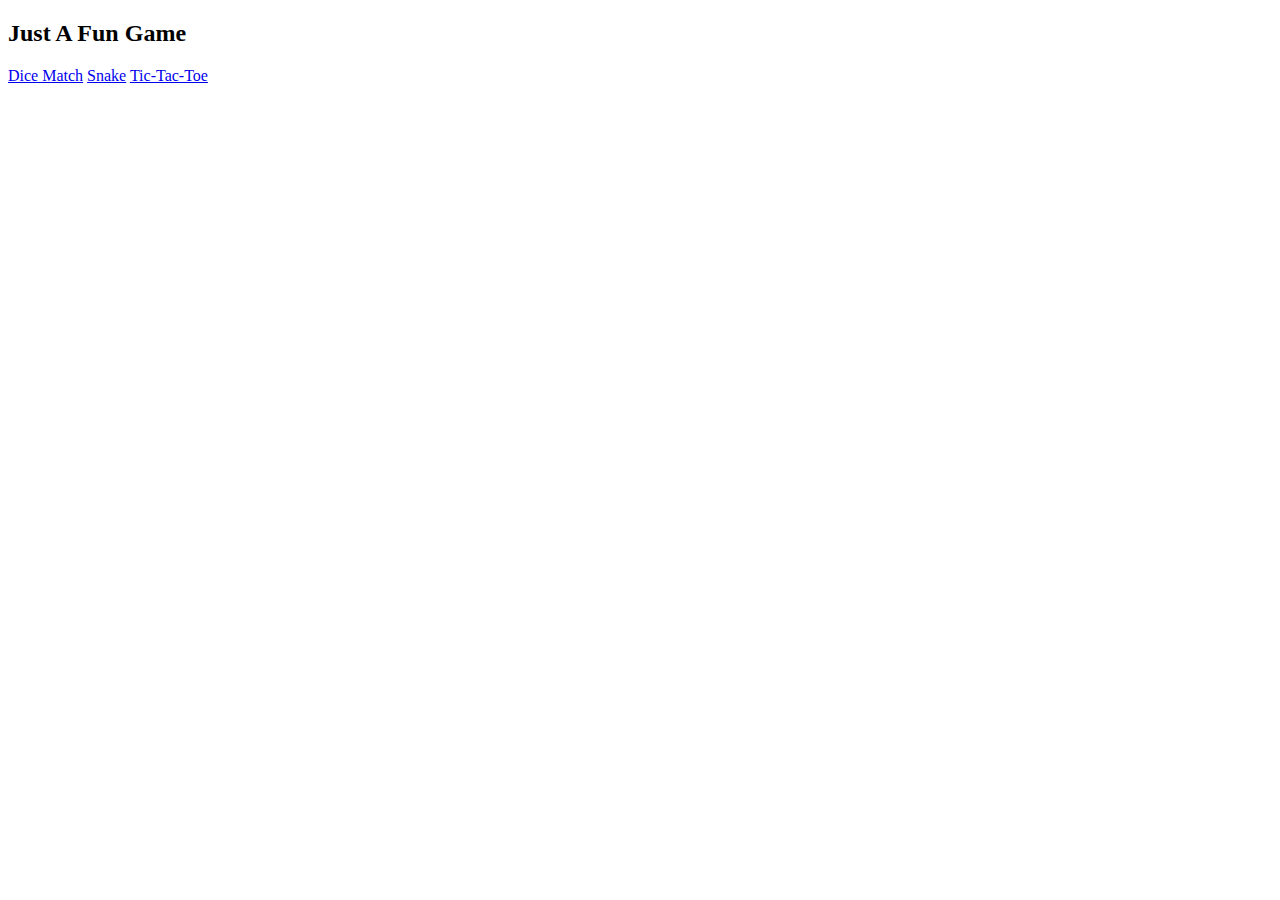
<file: index.html>
<!DOCTYPE html>
<html lang="en">
<head>
    <meta charset="UTF-8">
    <meta name="viewport" content="width=device-width, initial-scale=1.0">
    <title>Fun Game</title>
</head>
<body>

    <!-- link to the game -->
    <h2>Just A Fun Game</h2>
    <a href="./DiceMatch/">Dice Match</a>
    <a href="./Snake/">Snake</a>
    <a href="./TicTacToe/">Tic-Tac-Toe</a>

</body>
</html>
</file>
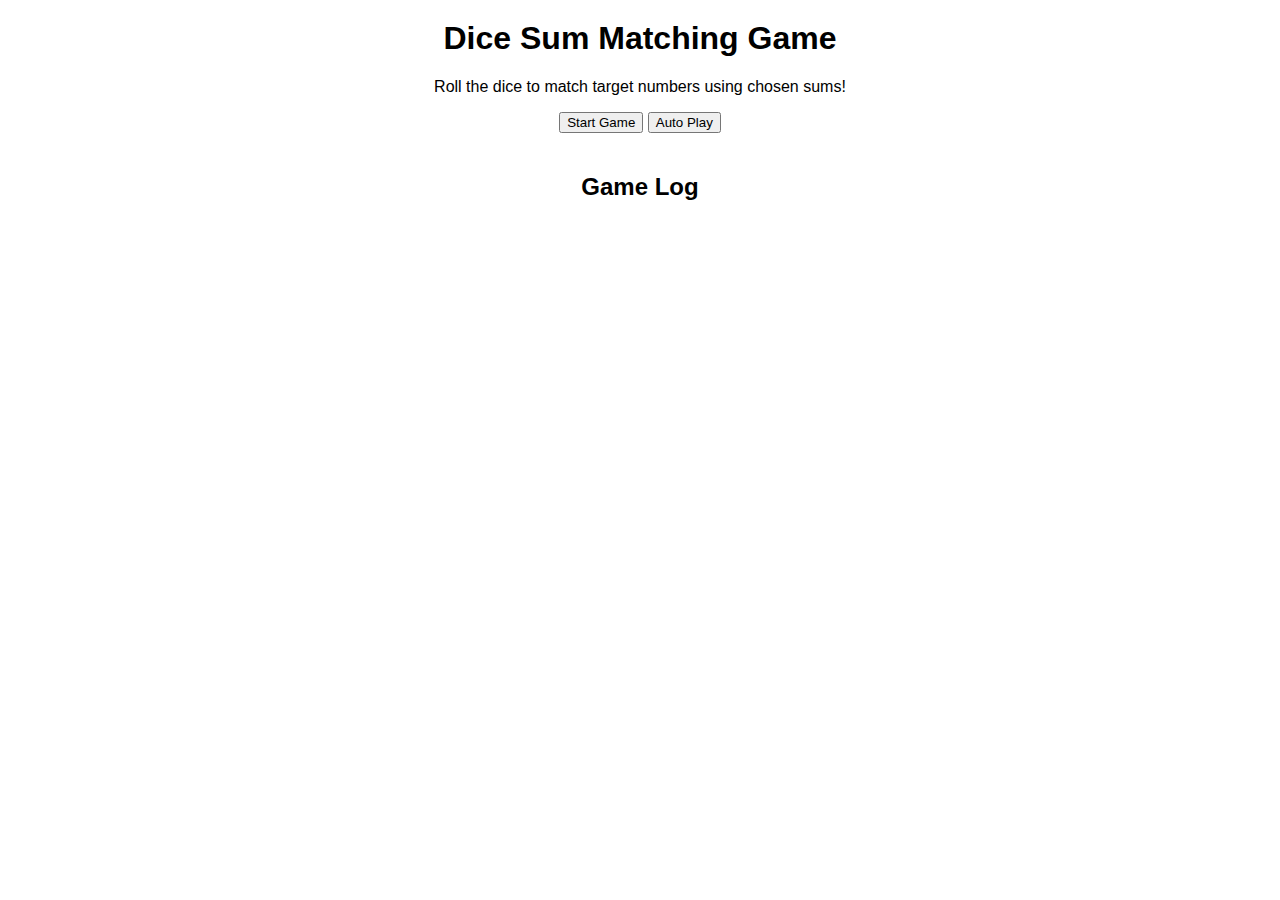
<file: DiceMatch/index.html>
<!DOCTYPE html>
<html lang="en">

<head>
    <meta charset="UTF-8">
    <meta name="viewport" content="width=device-width, initial-scale=1.0">
    <link rel="stylesheet" href="styles.css">
    <title>Dice Sum Matching Game</title>
</head>

<body>
    <h1>Dice Sum Matching Game</h1>
    <p>Roll the dice to match target numbers using chosen sums!</p>

    <button id="start-button">Start Game</button>
    <button id="auto-play-button">Auto Play</button>
    <button id="reset-button" class="hidden">Reset Game</button>

    <div id="game-container">
        <div id="dice-container" class="hidden">
            <button id="roll-dice-button" class="hidden">Roll Dice</button>
            <p>You rolled: <span id="dice1"></span> and <span id="dice2"></span></p>
            <p>Total: <span id="total"></span></p>
        </div>
        <div id="target-container" class="hidden">
            <p>Remaining target numbers: <span id="remaining-targets"></span></p>
            <label for="chosen-numbers">Choose numbers to match (comma-separated):</label>
            <input type="text" id="chosen-numbers">
            <button id="submit-button">Submit</button>
            <p id="result"></p>
        </div>
    </div>

    <div id="game-log">
        <h2>Game Log</h2>
        <ul id="log-list"></ul>
    </div>

    <script src="script.js"></script>
</body>

</html>
</file>
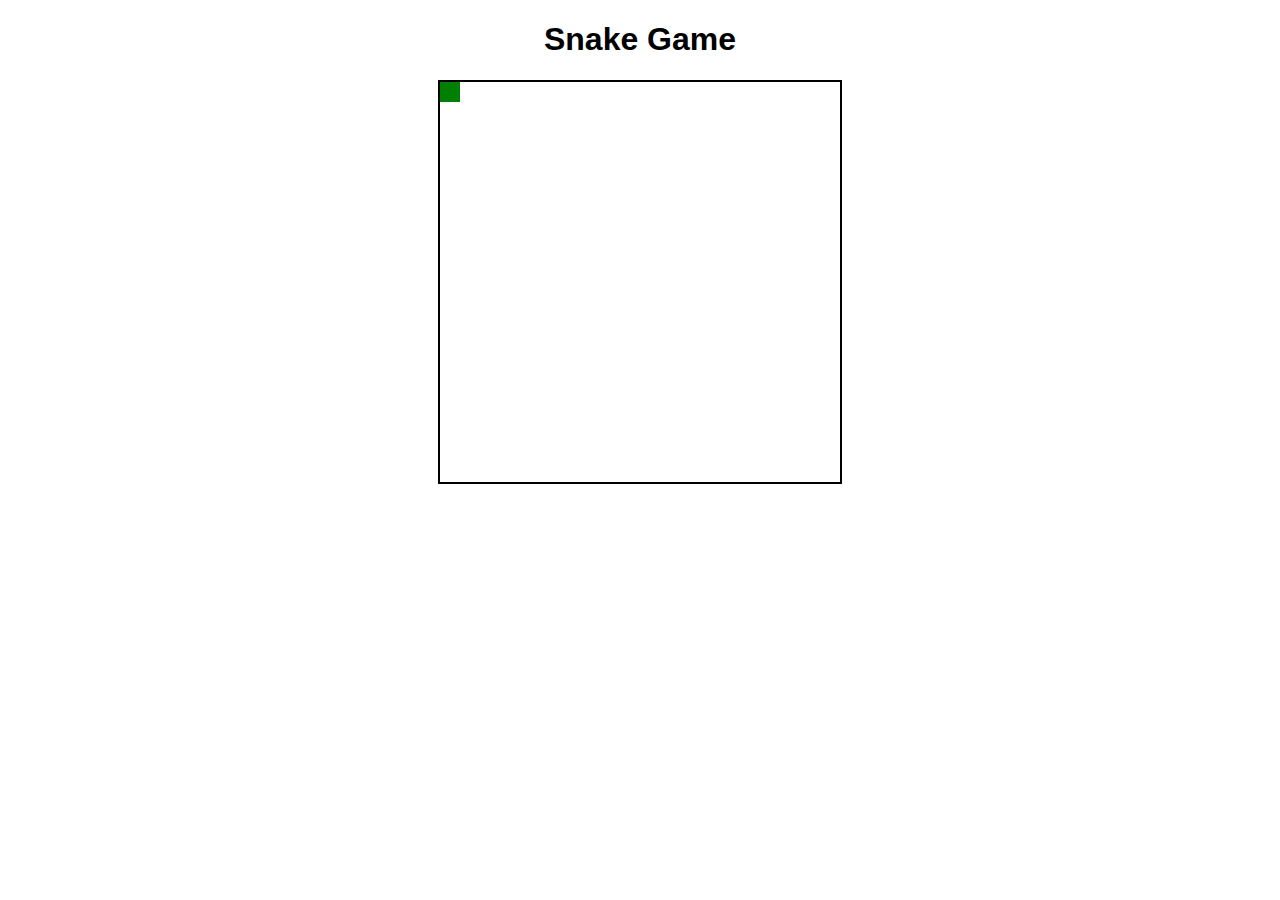
<file: Snake/index.html>
<!DOCTYPE html>
<html lang="en">
<head>
    <meta charset="UTF-8">
    <meta name="viewport" content="width=device-width, initial-scale=1.0">
    <link rel="stylesheet" href="styles.css">
    <title>Snake Game</title>
</head>
<body>
    <h1>Snake Game</h1>
    <div class="game-container" id="game-container">
        <div class="snake-head" id="snake-head"></div>
        <div class="snake-part" id="snake-part">
            <div class="snake-part" id="snake-body"></div>
        </div>
    </div>
    <script src="script.js"></script>
</body>
</html>
</file>
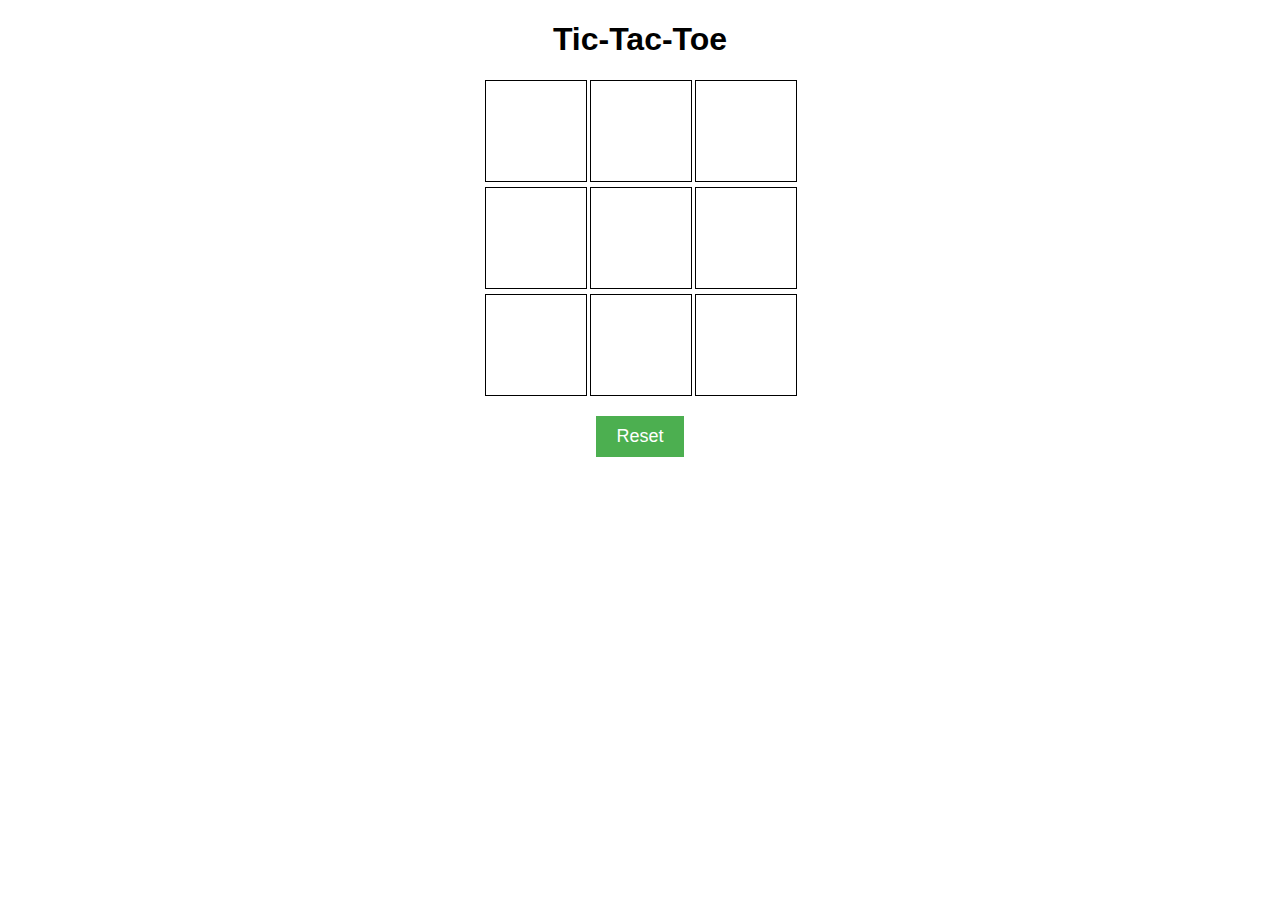
<file: TicTacToe/index.html>
<!DOCTYPE html>
<html lang="en">
<head>
    <meta charset="UTF-8">
    <meta name="viewport" content="width=device-width, initial-scale=1.0">
    <link rel="stylesheet" href="styles.css">
    <title>Tic-Tac-Toe</title>
</head>
<body>
    <h1>Tic-Tac-Toe</h1>
    <div class="board" id="board">
        <div class="cell" onclick="makeMove(this)"></div>
        <div class="cell" onclick="makeMove(this)"></div>
        <div class="cell" onclick="makeMove(this)"></div>
        <div class="cell" onclick="makeMove(this)"></div>
        <div class="cell" onclick="makeMove(this)"></div>
        <div class="cell" onclick="makeMove(this)"></div>
        <div class="cell" onclick="makeMove(this)"></div>
        <div class="cell" onclick="makeMove(this)"></div>
        <div class="cell" onclick="makeMove(this)"></div>
    </div>
    <button onclick="resetBoard()">Reset</button>
    <script src="script.js"></script>
</body>
</html>
</file>
<file: DiceMatch/styles.css>
body {
    font-family: Arial, sans-serif;
    text-align: center;
    margin: 0;
    padding: 0;
}

h1 {
    margin-top: 20px;
}

#game-container {
    display: flex;
    justify-content: center;
    align-items: center;
    margin-top: 20px;
}

#dice-container, #target-container {
    border: 1px solid #ccc;
    padding: 20px;
    margin: 10px;
    text-align: left;
    width: 300px;
}

#roll-button {
    margin-top: 10px;
}

#result {
    font-weight: bold;
    margin-top: 10px;
}

.hidden {
    display: none;
}
</file>
<file: Snake/styles.css>
body {
    font-family: Arial, sans-serif;
    text-align: center;
}

.game-container {
    width: 400px;
    height: 400px;
    border: 2px solid #000;
    position: relative;
    margin: 0 auto;
}

.snake-head {
    width: 20px;
    height: 20px;
    background-color: green;
    position: absolute;
}

.snake-body {
    width: 20px;
    height: 20px;
    background-color: green;
    position: absolute;
}

.food {
    width: 20px;
    height: 20px;
    background-color: red;
    position: absolute;
}
</file>
<file: TicTacToe/styles.css>
body {
    font-family: Arial, sans-serif;
    text-align: center;
}

.board {
    display: grid;
    grid-template-columns: repeat(3, 100px);
    grid-gap: 5px;
    /* center-page */
    margin: 0 auto;
    margin-top: 20px;
    margin-bottom: 20px;
    width: fit-content;
    height: fit-content;

    
}

.cell {
    width: 100px;
    height: 100px;
    border: 1px solid #000;
    display: flex;
    justify-content: center;
    align-items: center;
    font-size: 24px;
    cursor: pointer;
}

button {
    font-size: 18px;
    padding: 10px 20px;
    background-color: #4caf50;
    color: white;
    border: none;
    cursor: pointer;
}
</file>
